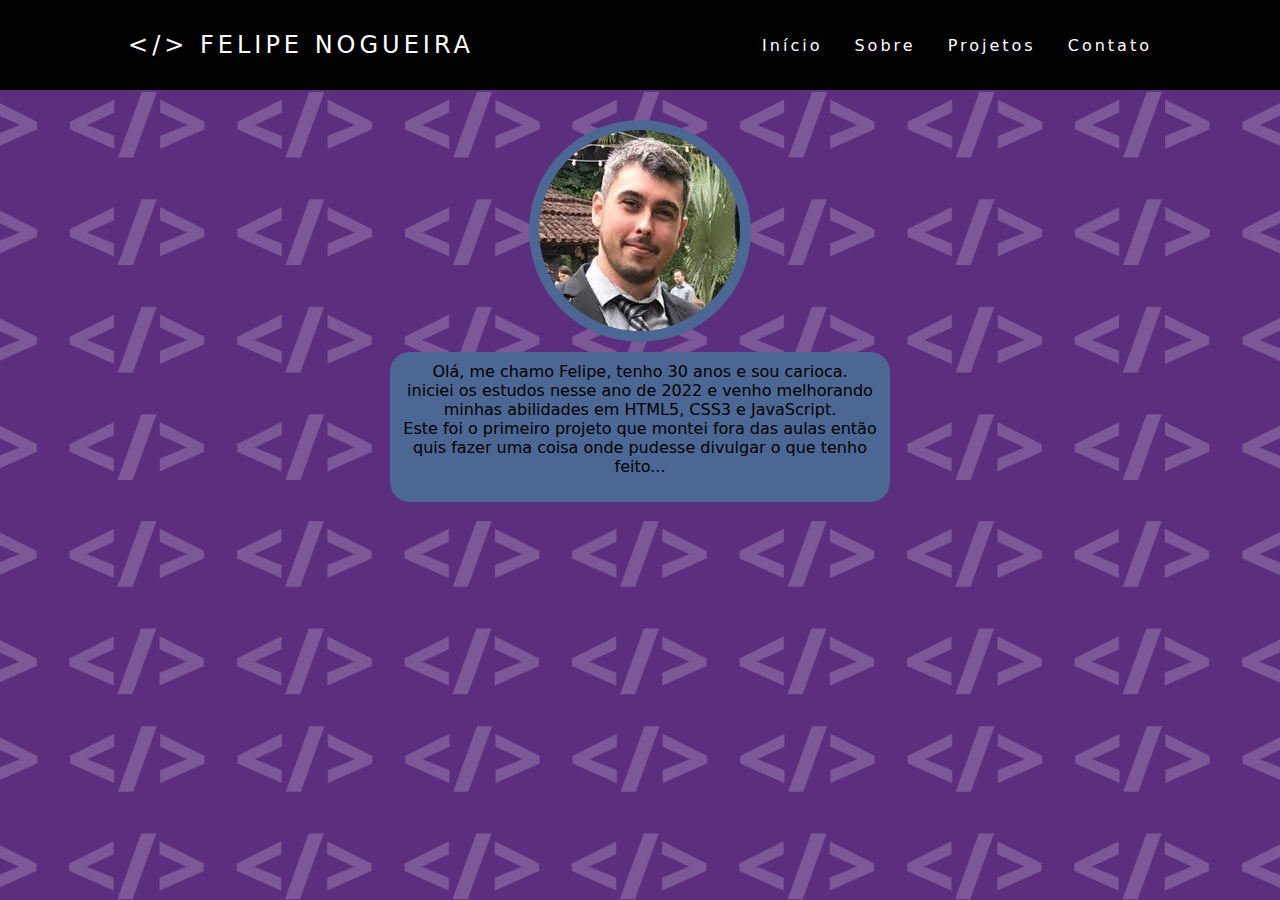
<file: isobre.html>
<!DOCTYPE html>
<html lang="pt-br">
<head>
    <meta charset="UTF-8">
    <meta http-equiv="X-UA-Compatible" content="IE=edge">
    <meta name="viewport" content="width=device-width, initial-scale=1.0">
    <link rel="shortcut icon" href="imagens/favicon.png" type="image/x-icon">
    <title>Felipe Nogueira</title>
    <link rel="stylesheet" href="style.css">
</head>
<body>
    <header>
        <nav>
            <a class="logo" href="index.html"> &lt;/&gt; Felipe Nogueira</a>
            <div class="mobile-menu">
                <div class="line1"></div>
                <div class="line2"></div>
                <div class="line3"></div>
            </div>
            <ul class="nav-list">
                <li><a href="index.html">Início</a></li>
                <li><a href="isobre.html">Sobre</a></li>
                <li><a href="#">Projetos</a></li>
                <li><a href="#">Contato</a></li>           
            </ul>
        </nav>
    </header>
    <main>
        <img class="myphoto" src="imagens/minha foto.png" alt="minha foto">
        <div class="text">
            <p>Olá, me chamo Felipe, tenho 30 anos e sou carioca. <br>
            iniciei os estudos nesse ano de 2022 e venho melhorando minhas abilidades em HTML5, CSS3 e JavaScript. <br>
            Este foi o primeiro projeto que montei fora das aulas então quis fazer uma coisa onde pudesse divulgar o que tenho feito...
            </p>
            </div>
    </main>
</body>
<script src="script.js"></script>
</html>
</file>
<file: style.css>
* {
    margin: 0;
    padding: 0;
}

body {
    background: url("imagens/bgteste.png") no-repeat center center;
    background-size: cover;
    height: 100vh;
}

a {
    color: #fff;
    text-decoration: none;
    transition: 0.3s;
}

a:hover {
    opacity: 0.6;
}

.logo {
    font-size: 24px;
    text-transform: uppercase;
    letter-spacing: 4px;
}

nav {
    display: flex;
    justify-content: space-around;
    align-items: center;
    font-family: system-ui, -apple-system, BlinkMacSystemFont, 'Segoe UI', Roboto, Oxygen, Ubuntu, Cantarell, 'Open Sans', 'Helvetica Neue', sans-serif;
    background: black;
    height: 10vh;
}

.nav-list {
    list-style: none;
    display: flex;
}

.nav-list li {
    letter-spacing: 3px;
    margin-left: 32px;
}

.mobile-menu {
    display: none;
    cursor: pointer;
}

.mobile-menu div {
    width: 32px;
    height: 2px;
    background: #fff;
    margin: 8px;
    transition: 0.3s;
}

@media (max-width: 999px) {
    body {
        overflow-x: hidden;
    }
    .nav-list {
        position: absolute;
        top: 10vh;
        right: 0;
        width: 50vw;
        height: 90vh;
        background: black;
        flex-direction: column;
        align-items: center;
        transform: translateX(100%);
        transition: transform 0.3s ease-in;
        display: none;
    }
    .nav-list li {
        margin-left: 0;
        margin-top: 60px;
        opacity: 0;
    }
    .mobile-menu {
        display: block;
    }
}

.nav-list.active {
    transform: translateX(0);
    display: flex;
}

@keyframes navLinkFade {
    from {
        opacity: 0;
        transform: translateX(50px);
    }
    to {
        opacity: 1;
        transform: translateX(0);
    }
}

.mobile-menu.active .line1 {
    transform: rotate(-45deg) translate(-8px, 8px);
}

.mobile-menu.active .line2 {
    opacity: 0;
}

.mobile-menu.active .line3 {
    transform: rotate(45deg) translate(-5px, -7px)
}

h1, p{
    font-family: system-ui, -apple-system, BlinkMacSystemFont, 'Segoe UI', Roboto, Oxygen, Ubuntu, Cantarell, 'Open Sans', 'Helvetica Neue', sans-serif;
    text-align: center;
    padding: 10px;
}

.text {
    display: flex;
    height: 150px;
    width: 500px;
    background-color: #4C6793;
    margin: auto;
    margin-top: 10px;
    border-radius: 20px;
}

@media (max-width: 999px) {
    .text {
        height: 215px;
        width: 300px;
    }
}

.myphoto {
    display: block;
    background-color: #4C6793;
    border-radius: 50%;
    padding: 8px;
    margin: 30px auto 10px;
}
</file>
